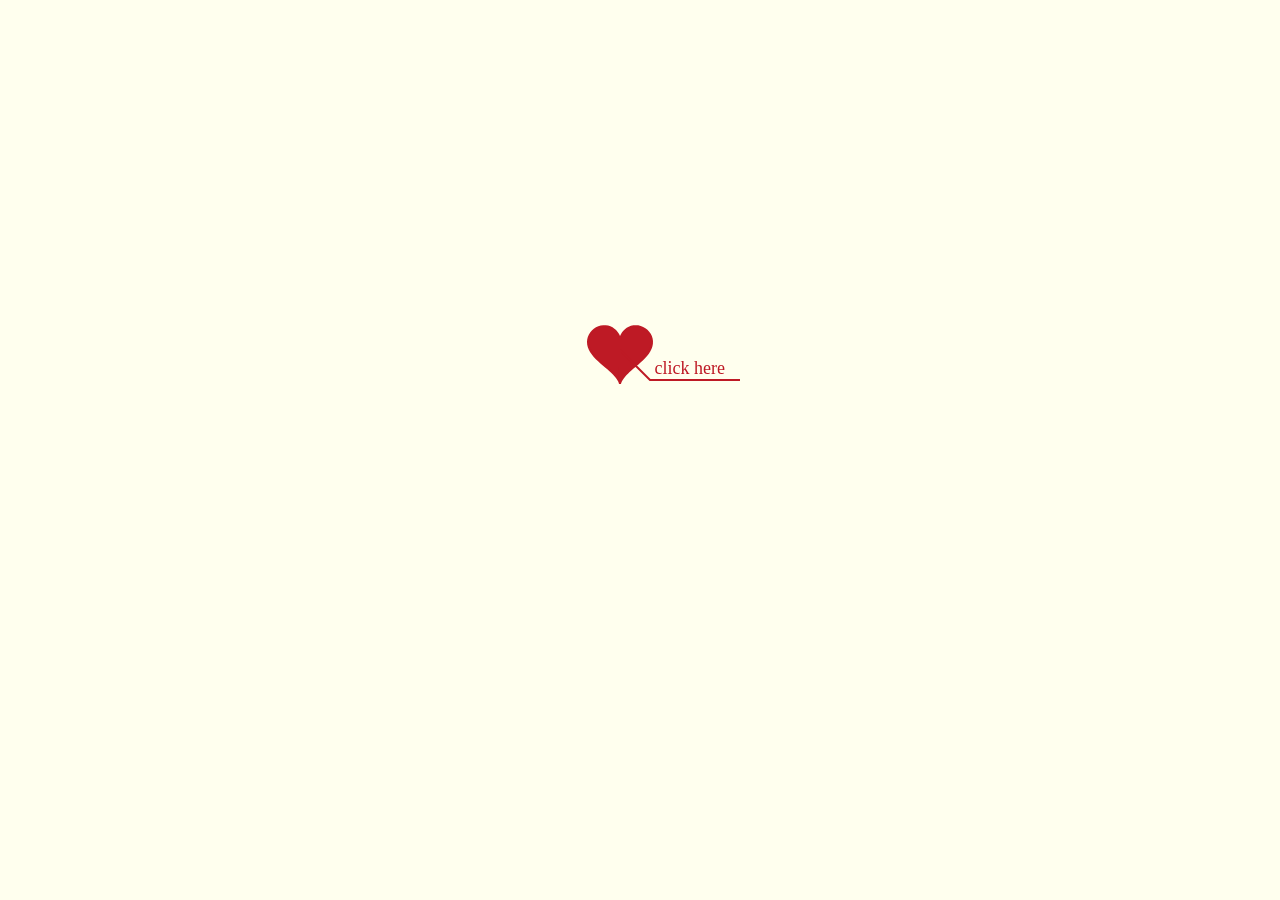
<file: index.html>
<!DOCTYPE html PUBLIC "-//W3C//DTD XHTML 1.0 Strict//EN" "http://www.w3.org/TR/xhtml1/DTD/xhtml1-strict.dtd">
<!-- saved from url=(0027)http://itzoo.info/love.html -->
<html xml:lang="en" xmlns="http://www.w3.org/1999/xhtml">
  <head>
    <meta http-equiv="Content-Type" content="text/html; charset=UTF-8" />
    <title>Love</title>

    <link type="text/css" rel="stylesheet" href="./Love_files/default.css" />
    <script type="text/javascript" src="./Love_files/jquery.min.js"></script>
    <script type="text/javascript" src="./Love_files/jscex.min.js"></script>
    <script type="text/javascript" src="./Love_files/jscex-parser.js"></script>
    <script type="text/javascript" src="./Love_files/jscex-jit.js"></script>
    <script
      type="text/javascript"
      src="./Love_files/jscex-builderbase.min.js"
    ></script>
    <script
      type="text/javascript"
      src="./Love_files/jscex-async.min.js"
    ></script>
    <script
      type="text/javascript"
      src="./Love_files/jscex-async-powerpack.min.js"
    ></script>
    <script
      type="text/javascript"
      src="./Love_files/functions.js"
      charset="utf-8"
    ></script>
    <script
      type="text/javascript"
      src="./Love_files/love.js"
      charset="utf-8"
    ></script>
  </head>
  <body>
    <div id="main">
      <div id="error">
        亲，您使用的浏览器无法支持即将显示的内容，请换成谷歌(<a
          href="http://www.google.cn/chrome/intl/zh-CN/landing_chrome.html?hl=zh-CN&brand=CHMI"
          >Chrome</a
        >)或者火狐(<a href="http://firefox.com.cn/download/">Firefox</a
        >)浏览器哟~
      </div>
      <div id="wrap">
        <div id="text">
          <div id="code">
            <span class="say">愿你三冬暖</span><br />
            <span class="say">愿你春不寒</span><br />
            <span class="say">愿你天黑有灯</span><br />
            <span class="say">下雨有伞</span><br />
            <span class="say">愿你所有快乐，无需假装</span><br />
            <span class="say">愿你此生尽兴，赤诚善良</span><br />
            <br />
            <span class="say">愿你远日无忧</span><br />
            <span class="say">愿你近日无愁</span><br />
            <span class="say">愿你前程似锦，一路繁花盛开</span><br />
            <span class="say">愿你一生努力，想要都能拥有</span><br />
            <span class="say">愿你每一个选择都是为了自己</span><br />
            <span class="say">愿你每一天忙碌皆是自己所喜</span><br />
            <span class="say">愿你少一些何必当初，多一些暗自庆幸</span><br />
            <span class="say">愿你以后所有的泪水，全都是喜极而泣</span><br /><br />
            <span class="say">愿你人间走一遭，圆满了三界六道，看透了是非善恶</span><br />
            <span class="say">从此福至心灵，皆是逍遥</span><br />          
            <span class="say"
              ><span class="space"></span> -- Yours,落笔成殇.</span
            ><br />
            <span class="say">
              <a href="./Love.html" class="space1">诗爷亲启</a>
            </span>
          </div>
        </div>

        <div id="clock-box">
          这世界因拥有你而变的更美好的
          <div id="clock"></div>
        </div>
        <canvas id="canvas" width="1100" height="680"></canvas>
      </div>
    </div>

    <script></script>

    <script>
      (function() {
        var canvas = $("#canvas");

        if (!canvas[0].getContext) {
          $("#error").show();
          return false;
        }

        var width = canvas.width();
        var height = canvas.height();

        canvas.attr("width", width);
        canvas.attr("height", height);

        var opts = {
          seed: {
            x: width / 2 - 20,
            color: "rgb(190, 26, 37)",
            scale: 2
          },
          branch: [
            [
              535,
              680,
              570,
              250,
              500,
              200,
              30,
              100,
              [
                [
                  540,
                  500,
                  455,
                  417,
                  340,
                  400,
                  13,
                  100,
                  [[450, 435, 434, 430, 394, 395, 2, 40]]
                ],
                [
                  550,
                  445,
                  600,
                  356,
                  680,
                  345,
                  12,
                  100,
                  [[578, 400, 648, 409, 661, 426, 3, 80]]
                ],
                [539, 281, 537, 248, 534, 217, 3, 40],
                [
                  546,
                  397,
                  413,
                  247,
                  328,
                  244,
                  9,
                  80,
                  [
                    [427, 286, 383, 253, 371, 205, 2, 40],
                    [498, 345, 435, 315, 395, 330, 4, 60]
                  ]
                ],
                [
                  546,
                  357,
                  608,
                  252,
                  678,
                  221,
                  6,
                  100,
                  [[590, 293, 646, 277, 648, 271, 2, 80]]
                ]
              ]
            ]
          ],
          bloom: {
            num: 700,
            width: 1080,
            height: 650
          },
          footer: {
            width: 1200,
            height: 5,
            speed: 10
          }
        };

        var tree = new Tree(canvas[0], width, height, opts);
        var seed = tree.seed;
        var foot = tree.footer;
        var hold = 1;

        canvas
          .click(function(e) {
            var offset = canvas.offset(),
              x,
              y;
            x = e.pageX - offset.left;
            y = e.pageY - offset.top;
            if (seed.hover(x, y)) {
              hold = 0;
              canvas.unbind("click");
              canvas.unbind("mousemove");
              canvas.removeClass("hand");
            }
          })
          .mousemove(function(e) {
            var offset = canvas.offset(),
              x,
              y;
            x = e.pageX - offset.left;
            y = e.pageY - offset.top;
            canvas.toggleClass("hand", seed.hover(x, y));
          });

        var seedAnimate = eval(
          Jscex.compile("async", function() {
            seed.draw();
            while (hold) {
              $await(Jscex.Async.sleep(10));
            }
            while (seed.canScale()) {
              seed.scale(0.95);
              $await(Jscex.Async.sleep(10));
            }
            while (seed.canMove()) {
              seed.move(0, 2);
              foot.draw();
              $await(Jscex.Async.sleep(10));
            }
          })
        );

        var growAnimate = eval(
          Jscex.compile("async", function() {
            do {
              tree.grow();
              $await(Jscex.Async.sleep(10));
            } while (tree.canGrow());
          })
        );

        var flowAnimate = eval(
          Jscex.compile("async", function() {
            do {
              tree.flower(2);
              $await(Jscex.Async.sleep(10));
            } while (tree.canFlower());
          })
        );

        var moveAnimate = eval(
          Jscex.compile("async", function() {
            tree.snapshot("p1", 240, 0, 610, 680);
            while (tree.move("p1", 500, 0)) {
              foot.draw();
              $await(Jscex.Async.sleep(10));
            }
            foot.draw();
            tree.snapshot("p2", 500, 0, 610, 680);

            // 会有闪烁不得意这样做, (＞﹏＜)
            canvas
              .parent()
              .css("background", "url(" + tree.toDataURL("image/png") + ")");
            canvas.css("background", "#ffe");
            $await(Jscex.Async.sleep(300));
            canvas.css("background", "none");
          })
        );

        var jumpAnimate = eval(
          Jscex.compile("async", function() {
            var ctx = tree.ctx;
            while (true) {
              tree.ctx.clearRect(0, 0, width, height);
              tree.jump();
              foot.draw();
              $await(Jscex.Async.sleep(25));
            }
          })
        );

        var textAnimate = eval(
          Jscex.compile("async", function() {
            var together = new Date();
            together.setFullYear(1994, 4, 1);
            together.setHours(20);
            together.setMinutes(20);
            together.setSeconds(0);
            together.setMilliseconds(0);

            $("#code")
              .show()
              .typewriter();
            $("#code1")
              .show()
              .typewriter();
            $("#clock-box").fadeIn(500);
            while (true) {
              timeElapse(together);
              $await(Jscex.Async.sleep(1000));
            }
          })
        );

        var runAsync = eval(
          Jscex.compile("async", function() {
            $await(seedAnimate());
            $await(growAnimate());
            $await(flowAnimate());
            $await(moveAnimate());

            textAnimate().start();

            $await(jumpAnimate());
          })
        );

        runAsync().start();
      })();
    </script>
  </body>
</html>
</file>
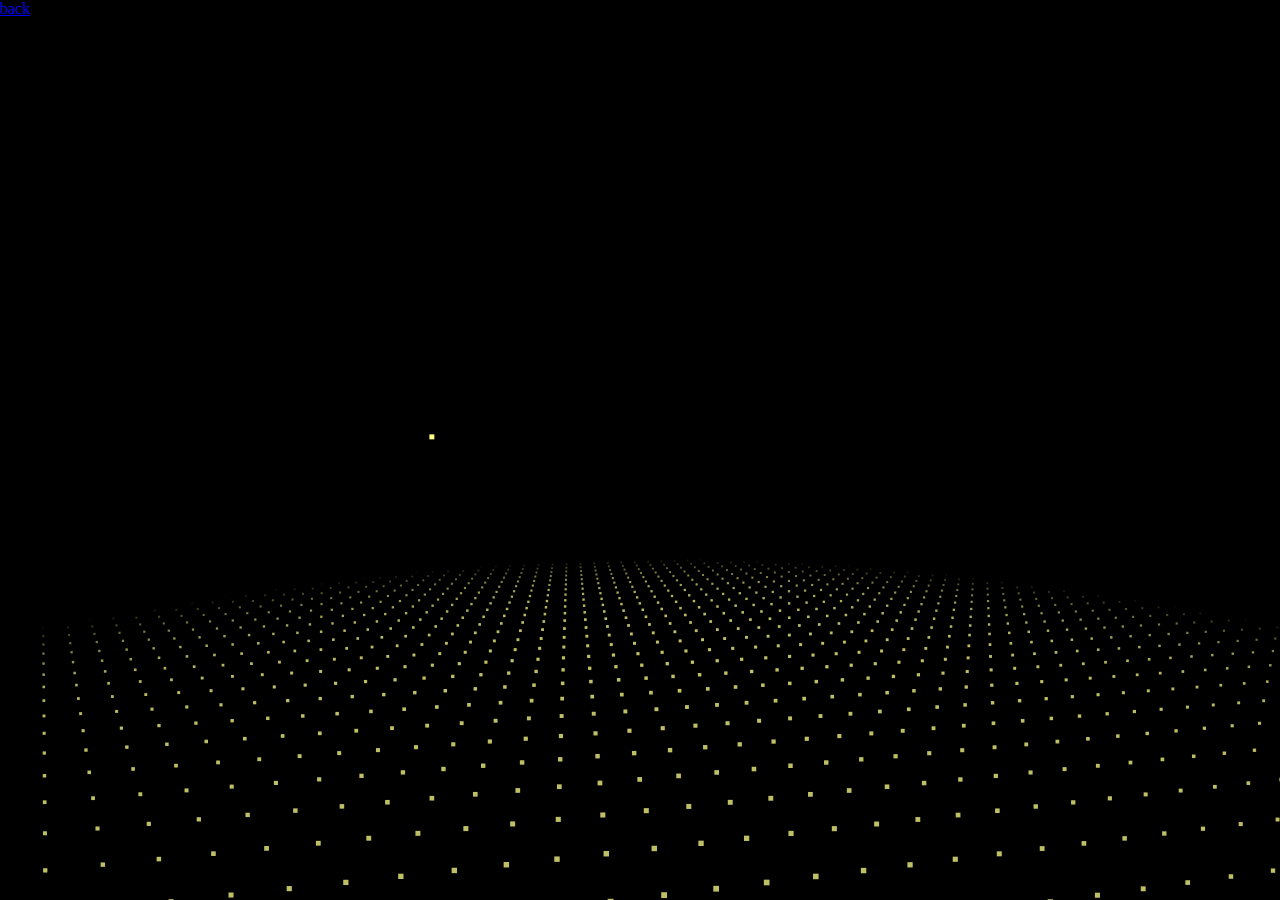
<file: Love.html>
﻿<!DOCTYPE html>
<html>
  <head>
    <meta charset="utf-8" />
    <title>诗爷生日快乐</title>

    <style>
      html,
      body {
        margin: 0px;
        width: 100%;
        height: 100%;
        overflow: hidden;
        background: #000;
      }
    </style>
  </head>
  <body>
    <a href="./index.html"> back </a>
    <canvas
      id="canvas"
      style="position:absolute;width:100%;height:100%;z-index:8888"
    ></canvas>
    <canvas
      style="position:absolute;width:100%;height:100%;z-index:9999"
      class="canvas"
    ></canvas>

    <div class="overlay">
      <div class="tabs">
        <div class="tabs-labels">
          <span class="tabs-label">Commands</span
          ><span class="tabs-label">Info</span
          ><span class="tabs-label">Share</span>
        </div>

        <div class="tabs-panels">
          <ul class="tabs-panel commands"></ul>
        </div>
      </div>
    </div>
    <script>
      function initVars() {
        pi = Math.PI;
        ctx = canvas.getContext("2d");
        canvas.width = canvas.clientWidth;
        canvas.height = canvas.clientHeight;
        cx = canvas.width / 2;
        cy = canvas.height / 2;
        playerZ = -25;
        playerX = playerY = playerVX = playerVY = playerVZ = pitch = yaw = pitchV = yawV = 0;
        scale = 600;
        seedTimer = 0;
        (seedInterval = 5), (seedLife = 100);
        gravity = 0.02;
        seeds = new Array();
        sparkPics = new Array();
        s = "https://cantelope.org/NYE/";
        for (i = 1; i <= 10; ++i) {
          sparkPic = new Image();
          sparkPic.src = s + "spark" + i + ".png";
          sparkPics.push(sparkPic);
        }
        sparks = new Array();
        pow1 = new Audio(s + "pow1.ogg");
        pow2 = new Audio(s + "pow2.ogg");
        pow3 = new Audio(s + "pow3.ogg");
        pow4 = new Audio(s + "pow4.ogg");
        frames = 0;
      }

      function rasterizePoint(x, y, z) {
        var p, d;
        x -= playerX;
        y -= playerY;
        z -= playerZ;
        p = Math.atan2(x, z);
        d = Math.sqrt(x * x + z * z);
        x = Math.sin(p - yaw) * d;
        z = Math.cos(p - yaw) * d;
        p = Math.atan2(y, z);
        d = Math.sqrt(y * y + z * z);
        y = Math.sin(p - pitch) * d;
        z = Math.cos(p - pitch) * d;
        var rx1 = -1000,
          ry1 = 1,
          rx2 = 1000,
          ry2 = 1,
          rx3 = 0,
          ry3 = 0,
          rx4 = x,
          ry4 = z,
          uc = (ry4 - ry3) * (rx2 - rx1) - (rx4 - rx3) * (ry2 - ry1);
        if (!uc) return { x: 0, y: 0, d: -1 };
        var ua = ((rx4 - rx3) * (ry1 - ry3) - (ry4 - ry3) * (rx1 - rx3)) / uc;
        var ub = ((rx2 - rx1) * (ry1 - ry3) - (ry2 - ry1) * (rx1 - rx3)) / uc;
        if (!z) z = 0.000000001;
        if (ua > 0 && ua < 1 && ub > 0 && ub < 1) {
          return {
            x: cx + (rx1 + ua * (rx2 - rx1)) * scale,
            y: cy + (y / z) * scale,
            d: Math.sqrt(x * x + y * y + z * z)
          };
        } else {
          return {
            x: cx + (rx1 + ua * (rx2 - rx1)) * scale,
            y: cy + (y / z) * scale,
            d: -1
          };
        }
      }

      function spawnSeed() {
        seed = new Object();
        seed.x = -50 + Math.random() * 100;
        seed.y = 25;
        seed.z = -50 + Math.random() * 100;
        seed.vx = 0.1 - Math.random() * 0.2;
        seed.vy = -1.5; //*(1+Math.random()/2);
        seed.vz = 0.1 - Math.random() * 0.2;
        seed.born = frames;
        seeds.push(seed);
      }

      function splode(x, y, z) {
        t = 5 + parseInt(Math.random() * 150);
        sparkV = 1 + Math.random() * 2.5;
        type = parseInt(Math.random() * 3);
        switch (type) {
          case 0:
            pic1 = parseInt(Math.random() * 10);
            break;
          case 1:
            pic1 = parseInt(Math.random() * 10);
            do {
              pic2 = parseInt(Math.random() * 10);
            } while (pic2 == pic1);
            break;
          case 2:
            pic1 = parseInt(Math.random() * 10);
            do {
              pic2 = parseInt(Math.random() * 10);
            } while (pic2 == pic1);
            do {
              pic3 = parseInt(Math.random() * 10);
            } while (pic3 == pic1 || pic3 == pic2);
            break;
        }
        for (m = 1; m < t; ++m) {
          spark = new Object();
          spark.x = x;
          spark.y = y;
          spark.z = z;
          p1 = pi * 2 * Math.random();
          p2 = pi * Math.random();
          v = sparkV * (1 + Math.random() / 6);
          spark.vx = Math.sin(p1) * Math.sin(p2) * v;
          spark.vz = Math.cos(p1) * Math.sin(p2) * v;
          spark.vy = Math.cos(p2) * v;
          switch (type) {
            case 0:
              spark.img = sparkPics[pic1];
              break;
            case 1:
              spark.img = sparkPics[parseInt(Math.random() * 2) ? pic1 : pic2];
              break;
            case 2:
              switch (parseInt(Math.random() * 3)) {
                case 0:
                  spark.img = sparkPics[pic1];
                  break;
                case 1:
                  spark.img = sparkPics[pic2];
                  break;
                case 2:
                  spark.img = sparkPics[pic3];
                  break;
              }
              break;
          }
          spark.radius = 25 + Math.random() * 50;
          spark.alpha = 1;
          spark.trail = new Array();
          sparks.push(spark);
        }
        switch (parseInt(Math.random() * 4)) {
          case 0:
            pow = new Audio(s + "pow1.ogg");
            break;
          case 1:
            pow = new Audio(s + "pow2.ogg");
            break;
          case 2:
            pow = new Audio(s + "pow3.ogg");
            break;
          case 3:
            pow = new Audio(s + "pow4.ogg");
            break;
        }
        d = Math.sqrt(
          (x - playerX) * (x - playerX) +
            (y - playerY) * (y - playerY) +
            (z - playerZ) * (z - playerZ)
        );
        pow.volume = 1.5 / (1 + d / 10);
        pow.play();
      }

      function doLogic() {
        if (seedTimer < frames) {
          seedTimer = frames + seedInterval * Math.random() * 10;
          spawnSeed();
        }
        for (i = 0; i < seeds.length; ++i) {
          seeds[i].vy += gravity;
          seeds[i].x += seeds[i].vx;
          seeds[i].y += seeds[i].vy;
          seeds[i].z += seeds[i].vz;
          if (frames - seeds[i].born > seedLife) {
            splode(seeds[i].x, seeds[i].y, seeds[i].z);
            seeds.splice(i, 1);
          }
        }
        for (i = 0; i < sparks.length; ++i) {
          if (sparks[i].alpha > 0 && sparks[i].radius > 5) {
            sparks[i].alpha -= 0.01;
            sparks[i].radius /= 1.02;
            sparks[i].vy += gravity;
            point = new Object();
            point.x = sparks[i].x;
            point.y = sparks[i].y;
            point.z = sparks[i].z;
            if (sparks[i].trail.length) {
              x = sparks[i].trail[sparks[i].trail.length - 1].x;
              y = sparks[i].trail[sparks[i].trail.length - 1].y;
              z = sparks[i].trail[sparks[i].trail.length - 1].z;
              d =
                (point.x - x) * (point.x - x) +
                (point.y - y) * (point.y - y) +
                (point.z - z) * (point.z - z);
              if (d > 9) {
                sparks[i].trail.push(point);
              }
            } else {
              sparks[i].trail.push(point);
            }
            if (sparks[i].trail.length > 5) sparks[i].trail.splice(0, 1);
            sparks[i].x += sparks[i].vx;
            sparks[i].y += sparks[i].vy;
            sparks[i].z += sparks[i].vz;
            sparks[i].vx /= 1.075;
            sparks[i].vy /= 1.075;
            sparks[i].vz /= 1.075;
          } else {
            sparks.splice(i, 1);
          }
        }
        p = Math.atan2(playerX, playerZ);
        d = Math.sqrt(playerX * playerX + playerZ * playerZ);
        d += Math.sin(frames / 80) / 1.25;
        t = Math.sin(frames / 200) / 40;
        playerX = Math.sin(p + t) * d;
        playerZ = Math.cos(p + t) * d;
        yaw = pi + p + t;
      }

      function rgb(col) {
        var r = parseInt((0.5 + Math.sin(col) * 0.5) * 16);
        var g = parseInt((0.5 + Math.cos(col) * 0.5) * 16);
        var b = parseInt((0.5 - Math.sin(col) * 0.5) * 16);
        return "#" + r.toString(16) + g.toString(16) + b.toString(16);
      }

      function draw() {
        ctx.clearRect(0, 0, cx * 2, cy * 2);

        ctx.fillStyle = "#ff8";
        for (i = -100; i < 100; i += 3) {
          for (j = -100; j < 100; j += 4) {
            x = i;
            z = j;
            y = 25;
            point = rasterizePoint(x, y, z);
            if (point.d != -1) {
              size = 250 / (1 + point.d);
              d = Math.sqrt(x * x + z * z);
              a = 0.75 - Math.pow(d / 100, 6) * 0.75;
              if (a > 0) {
                ctx.globalAlpha = a;
                ctx.fillRect(
                  point.x - size / 2,
                  point.y - size / 2,
                  size,
                  size
                );
              }
            }
          }
        }
        ctx.globalAlpha = 1;
        for (i = 0; i < seeds.length; ++i) {
          point = rasterizePoint(seeds[i].x, seeds[i].y, seeds[i].z);
          if (point.d != -1) {
            size = 200 / (1 + point.d);
            ctx.fillRect(point.x - size / 2, point.y - size / 2, size, size);
          }
        }
        point1 = new Object();
        for (i = 0; i < sparks.length; ++i) {
          point = rasterizePoint(sparks[i].x, sparks[i].y, sparks[i].z);
          if (point.d != -1) {
            size = (sparks[i].radius * 200) / (1 + point.d);
            if (sparks[i].alpha < 0) sparks[i].alpha = 0;
            if (sparks[i].trail.length) {
              point1.x = point.x;
              point1.y = point.y;
              switch (sparks[i].img) {
                case sparkPics[0]:
                  ctx.strokeStyle = "#f84";
                  break;
                case sparkPics[1]:
                  ctx.strokeStyle = "#84f";
                  break;
                case sparkPics[2]:
                  ctx.strokeStyle = "#8ff";
                  break;
                case sparkPics[3]:
                  ctx.strokeStyle = "#fff";
                  break;
                case sparkPics[4]:
                  ctx.strokeStyle = "#4f8";
                  break;
                case sparkPics[5]:
                  ctx.strokeStyle = "#f44";
                  break;
                case sparkPics[6]:
                  ctx.strokeStyle = "#f84";
                  break;
                case sparkPics[7]:
                  ctx.strokeStyle = "#84f";
                  break;
                case sparkPics[8]:
                  ctx.strokeStyle = "#fff";
                  break;
                case sparkPics[9]:
                  ctx.strokeStyle = "#44f";
                  break;
              }
              for (j = sparks[i].trail.length - 1; j >= 0; --j) {
                point2 = rasterizePoint(
                  sparks[i].trail[j].x,
                  sparks[i].trail[j].y,
                  sparks[i].trail[j].z
                );
                if (point2.d != -1) {
                  ctx.globalAlpha =
                    ((j / sparks[i].trail.length) * sparks[i].alpha) / 2;
                  ctx.beginPath();
                  ctx.moveTo(point1.x, point1.y);
                  ctx.lineWidth =
                    1 +
                    (sparks[i].radius * 10) /
                      (sparks[i].trail.length - j) /
                      (1 + point2.d);
                  ctx.lineTo(point2.x, point2.y);
                  ctx.stroke();
                  point1.x = point2.x;
                  point1.y = point2.y;
                }
              }
            }
            ctx.globalAlpha = sparks[i].alpha;
            ctx.drawImage(
              sparks[i].img,
              point.x - size / 2,
              point.y - size / 2,
              size,
              size
            );
          }
        }
      }

      function frame() {
        if (frames > 100000) {
          seedTimer = 0;
          frames = 0;
        }
        frames++;
        draw();
        doLogic();
        requestAnimationFrame(frame);
      }

      window.addEventListener("resize", () => {
        canvas.width = canvas.clientWidth;
        canvas.height = canvas.clientHeight;
        cx = canvas.width / 2;
        cy = canvas.height / 2;
      });

      initVars();
      frame();
    </script>
    <script>
      var S = {
        init: function() {
          var action = window.location.href,
            i = action.indexOf("?a=");

          S.Drawing.init(".canvas");
          document.body.classList.add("body--ready");

          if (i !== -1) {
            S.UI.simulate(decodeURI(action).substring(i + 3));
          } else {
            S.UI.simulate("|#countdown 3||诗|爷|祝|你|生|日|快|乐|");
          }

          S.Drawing.loop(function() {
            S.Shape.render();
          });
        }
      };

      S.Drawing = (function() {
        var canvas, context, renderFn;
        requestFrame =
          window.requestAnimationFrame ||
          window.webkitRequestAnimationFrame ||
          window.mozRequestAnimationFrame ||
          window.oRequestAnimationFrame ||
          window.msRequestAnimationFrame ||
          function(callback) {
            window.setTimeout(callback, 1000 / 60);
          };

        return {
          init: function(el) {
            canvas = document.querySelector(el);
            context = canvas.getContext("2d");
            this.adjustCanvas();

            window.addEventListener("resize", function(e) {
              S.Drawing.adjustCanvas();
            });
          },

          loop: function(fn) {
            renderFn = !renderFn ? fn : renderFn;
            this.clearFrame();
            renderFn();
            requestFrame.call(window, this.loop.bind(this));
          },

          adjustCanvas: function() {
            canvas.width = window.innerWidth;
            canvas.height = window.innerHeight;
          },

          clearFrame: function() {
            context.clearRect(0, 0, canvas.width, canvas.height);
          },

          getArea: function() {
            return { w: canvas.width, h: canvas.height };
          },

          drawCircle: function(p, c) {
            context.fillStyle = c.render();
            context.beginPath();
            context.arc(p.x, p.y, p.z, 0, 2 * Math.PI, true);
            context.closePath();
            context.fill();
          }
        };
      })();

      S.UI = (function() {
        var canvas = document.querySelector(".canvas"),
          interval,
          isTouch = false, //('ontouchstart' in window || navigator.msMaxTouchPoints),
          currentAction,
          resizeTimer,
          time,
          maxShapeSize = 30,
          firstAction = true,
          sequence = [],
          cmd = "#";

        function formatTime(date) {
          var h = date.getHours(),
            m = date.getMinutes(),
            m = m < 10 ? "0" + m : m;
          return h + ":" + m;
        }

        function getValue(value) {
          return value && value.split(" ")[1];
        }

        function getAction(value) {
          value = value && value.split(" ")[0];
          return value && value[0] === cmd && value.substring(1);
        }

        function timedAction(fn, delay, max, reverse) {
          clearInterval(interval);
          currentAction = reverse ? max : 1;
          fn(currentAction);

          if (
            !max ||
            (!reverse && currentAction < max) ||
            (reverse && currentAction > 0)
          ) {
            interval = setInterval(function() {
              currentAction = reverse ? currentAction - 1 : currentAction + 1;
              fn(currentAction);

              if (
                (!reverse && max && currentAction === max) ||
                (reverse && currentAction === 0)
              ) {
                clearInterval(interval);
              }
            }, delay);
          }
        }

        function reset(destroy) {
          clearInterval(interval);
          sequence = [];
          time = null;
          destroy && S.Shape.switchShape(S.ShapeBuilder.letter(""));
        }

        function performAction(value) {
          var action, value, current;

          // overlay.classList.remove('overlay--visible');
          sequence =
            typeof value === "object"
              ? value
              : sequence.concat(value.split("|"));
          // input.value = '';
          // checkInputWidth();

          timedAction(
            function(index) {
              current = sequence.shift();
              action = getAction(current);
              value = getValue(current);

              switch (action) {
                case "countdown":
                  value = parseInt(value) || 10;
                  value = value > 0 ? value : 10;

                  timedAction(
                    function(index) {
                      if (index === 0) {
                        if (sequence.length === 0) {
                          S.Shape.switchShape(S.ShapeBuilder.letter(""));
                        } else {
                          performAction(sequence);
                        }
                      } else {
                        S.Shape.switchShape(S.ShapeBuilder.letter(index), true);
                      }
                    },
                    1000,
                    value,
                    true
                  );
                  break;

                case "rectangle":
                  value = value && value.split("x");
                  value =
                    value && value.length === 2
                      ? value
                      : [maxShapeSize, maxShapeSize / 2];

                  S.Shape.switchShape(
                    S.ShapeBuilder.rectangle(
                      Math.min(maxShapeSize, parseInt(value[0])),
                      Math.min(maxShapeSize, parseInt(value[1]))
                    )
                  );
                  break;

                case "circle":
                  value = parseInt(value) || maxShapeSize;
                  value = Math.min(value, maxShapeSize);
                  S.Shape.switchShape(S.ShapeBuilder.circle(value));
                  break;

                case "time":
                  var t = formatTime(new Date());

                  if (sequence.length > 0) {
                    S.Shape.switchShape(S.ShapeBuilder.letter(t));
                  } else {
                    timedAction(function() {
                      t = formatTime(new Date());
                      if (t !== time) {
                        time = t;
                        S.Shape.switchShape(S.ShapeBuilder.letter(time));
                      }
                    }, 1000);
                  }
                  break;

                default:
                  S.Shape.switchShape(
                    S.ShapeBuilder.letter(
                      current[0] === cmd ? "What?" : current
                    )
                  );
              }
            },
            2000,
            sequence.length
          );
        }

        function checkInputWidth(e) {
          if (input.value.length > 18) {
            ui.classList.add("ui--wide");
          } else {
            ui.classList.remove("ui--wide");
          }

          if (firstAction && input.value.length > 0) {
            ui.classList.add("ui--enter");
          } else {
            ui.classList.remove("ui--enter");
          }
        }

        function bindEvents() {
          document.body.addEventListener("keydown", function(e) {
            input.focus();

            if (e.keyCode === 13) {
              firstAction = false;
              reset();
              performAction(input.value);
            }
          });

          // input.addEventListener('input', checkInputWidth);
          // input.addEventListener('change', checkInputWidth);
          // input.addEventListener('focus', checkInputWidth);

          // help.addEventListener('click', function (e) {
          //   overlay.classList.toggle('overlay--visible');
          //   overlay.classList.contains('overlay--visible') && reset(true);
          // });

          // commands.addEventListener('click', function (e) {
          //   var el,
          //       info,
          //       demo,
          //       tab,
          //       active,
          //       url;
          //
          //   if (e.target.classList.contains('commands-item')) {
          //     el = e.target;
          //   } else {
          //     el = e.target.parentNode.classList.contains('commands-item') ? e.target.parentNode : e.target.parentNode.parentNode;
          //   }
          //
          //   info = el && el.querySelector('.commands-item-info');
          //   demo = el && info.getAttribute('data-demo');
          //   url = el && info.getAttribute('data-url');
          //
          //   if (info) {
          //     overlay.classList.remove('overlay--visible');
          //
          //     if (demo) {
          //       input.value = demo;
          //
          //       if (isTouch) {
          //         reset();
          //         performAction(input.value);
          //       } else {
          //         input.focus();
          //       }
          //     } else if (url) {
          //       //window.location = url;
          //     }
          //   }
          // });

          canvas.addEventListener("click", function(e) {
            overlay.classList.remove("overlay--visible");
          });
        }

        function init() {
          bindEvents();
          // input.focus();
          isTouch && document.body.classList.add("touch");
        }

        // Init
        init();

        return {
          simulate: function(action) {
            performAction(action);
          }
        };
      })();

      S.UI.Tabs = (function() {
        var tabs = document.querySelector(".tabs"),
          labels = document.querySelector(".tabs-labels"),
          triggers = document.querySelectorAll(".tabs-label"),
          panels = document.querySelectorAll(".tabs-panel");

        function activate(i) {
          triggers[i].classList.add("tabs-label--active");
          panels[i].classList.add("tabs-panel--active");
        }

        function bindEvents() {
          labels.addEventListener("click", function(e) {
            var el = e.target,
              index;

            if (el.classList.contains("tabs-label")) {
              for (var t = 0; t < triggers.length; t++) {
                triggers[t].classList.remove("tabs-label--active");
                panels[t].classList.remove("tabs-panel--active");

                if (el === triggers[t]) {
                  index = t;
                }
              }

              activate(index);
            }
          });
        }

        function init() {
          activate(0);
          bindEvents();
        }

        // Init
        init();
      })();

      S.Point = function(args) {
        this.x = args.x;
        this.y = args.y;
        this.z = args.z;
        this.a = args.a;
        this.h = args.h;
      };

      S.Color = function(r, g, b, a) {
        this.r = r;
        this.g = g;
        this.b = b;
        this.a = a;
      };

      S.Color.prototype = {
        render: function() {
          return (
            "rgba(" + this.r + "," + +this.g + "," + this.b + "," + this.a + ")"
          );
        }
      };

      S.Dot = function(x, y) {
        this.p = new S.Point({
          x: x,
          y: y,
          z: 5,
          a: 1,
          h: 0
        });

        this.e = 0.07;
        this.s = true;

        this.c = new S.Color(255, 255, 255, this.p.a);

        this.t = this.clone();
        this.q = [];
      };

      S.Dot.prototype = {
        clone: function() {
          return new S.Point({
            x: this.x,
            y: this.y,
            z: this.z,
            a: this.a,
            h: this.h
          });
        },

        _draw: function() {
          this.c.a = this.p.a;
          S.Drawing.drawCircle(this.p, this.c);
        },

        _moveTowards: function(n) {
          var details = this.distanceTo(n, true),
            dx = details[0],
            dy = details[1],
            d = details[2],
            e = this.e * d;

          if (this.p.h === -1) {
            this.p.x = n.x;
            this.p.y = n.y;
            return true;
          }

          if (d > 1) {
            this.p.x -= (dx / d) * e;
            this.p.y -= (dy / d) * e;
          } else {
            if (this.p.h > 0) {
              this.p.h--;
            } else {
              return true;
            }
          }

          return false;
        },

        _update: function() {
          if (this._moveTowards(this.t)) {
            var p = this.q.shift();

            if (p) {
              this.t.x = p.x || this.p.x;
              this.t.y = p.y || this.p.y;
              this.t.z = p.z || this.p.z;
              this.t.a = p.a || this.p.a;
              this.p.h = p.h || 0;
            } else {
              if (this.s) {
                this.p.x -= Math.sin(Math.random() * 3.142);
                this.p.y -= Math.sin(Math.random() * 3.142);
              } else {
                this.move(
                  new S.Point({
                    x: this.p.x + Math.random() * 50 - 25,
                    y: this.p.y + Math.random() * 50 - 25
                  })
                );
              }
            }
          }

          d = this.p.a - this.t.a;
          this.p.a = Math.max(0.1, this.p.a - d * 0.05);
          d = this.p.z - this.t.z;
          this.p.z = Math.max(1, this.p.z - d * 0.05);
        },

        distanceTo: function(n, details) {
          var dx = this.p.x - n.x,
            dy = this.p.y - n.y,
            d = Math.sqrt(dx * dx + dy * dy);

          return details ? [dx, dy, d] : d;
        },

        move: function(p, avoidStatic) {
          if (!avoidStatic || (avoidStatic && this.distanceTo(p) > 1)) {
            this.q.push(p);
          }
        },

        render: function() {
          this._update();
          this._draw();
        }
      };

      S.ShapeBuilder = (function() {
        var gap = 13,
          shapeCanvas = document.createElement("canvas"),
          shapeContext = shapeCanvas.getContext("2d"),
          fontSize = 500,
          fontFamily = "Avenir, Helvetica Neue, Helvetica, Arial, sans-serif";

        function fit() {
          shapeCanvas.width = Math.floor(window.innerWidth / gap) * gap;
          shapeCanvas.height = Math.floor(window.innerHeight / gap) * gap;
          shapeContext.fillStyle = "red";
          shapeContext.textBaseline = "middle";
          shapeContext.textAlign = "center";
        }

        function processCanvas() {
          var pixels = shapeContext.getImageData(
            0,
            0,
            shapeCanvas.width,
            shapeCanvas.height
          ).data;
          (dots = []),
            pixels,
            (x = 0),
            (y = 0),
            (fx = shapeCanvas.width),
            (fy = shapeCanvas.height),
            (w = 0),
            (h = 0);

          for (var p = 0; p < pixels.length; p += 4 * gap) {
            if (pixels[p + 3] > 0) {
              dots.push(
                new S.Point({
                  x: x,
                  y: y
                })
              );

              w = x > w ? x : w;
              h = y > h ? y : h;
              fx = x < fx ? x : fx;
              fy = y < fy ? y : fy;
            }

            x += gap;

            if (x >= shapeCanvas.width) {
              x = 0;
              y += gap;
              p += gap * 4 * shapeCanvas.width;
            }
          }

          return { dots: dots, w: w + fx, h: h + fy };
        }

        function setFontSize(s) {
          shapeContext.font = "bold " + s + "px " + fontFamily;
        }

        function isNumber(n) {
          return !isNaN(parseFloat(n)) && isFinite(n);
        }

        function init() {
          fit();
          window.addEventListener("resize", fit);
        }

        // Init
        init();

        return {
          imageFile: function(url, callback) {
            var image = new Image(),
              a = S.Drawing.getArea();

            image.onload = function() {
              shapeContext.clearRect(
                0,
                0,
                shapeCanvas.width,
                shapeCanvas.height
              );
              shapeContext.drawImage(this, 0, 0, a.h * 0.6, a.h * 0.6);
              callback(processCanvas());
            };

            image.onerror = function() {
              callback(S.ShapeBuilder.letter("What?"));
            };

            image.src = url;
          },

          circle: function(d) {
            var r = Math.max(0, d) / 2;
            shapeContext.clearRect(0, 0, shapeCanvas.width, shapeCanvas.height);
            shapeContext.beginPath();
            shapeContext.arc(r * gap, r * gap, r * gap, 0, 2 * Math.PI, false);
            shapeContext.fill();
            shapeContext.closePath();

            return processCanvas();
          },

          letter: function(l) {
            var s = 0;

            setFontSize(fontSize);
            s = Math.min(
              fontSize,
              (shapeCanvas.width / shapeContext.measureText(l).width) *
                0.8 *
                fontSize,
              (shapeCanvas.height / fontSize) *
                (isNumber(l) ? 1 : 0.45) *
                fontSize
            );
            setFontSize(s);

            shapeContext.clearRect(0, 0, shapeCanvas.width, shapeCanvas.height);
            shapeContext.fillText(
              l,
              shapeCanvas.width / 2,
              shapeCanvas.height / 2
            );

            return processCanvas();
          },

          rectangle: function(w, h) {
            var dots = [],
              width = gap * w,
              height = gap * h;

            for (var y = 0; y < height; y += gap) {
              for (var x = 0; x < width; x += gap) {
                dots.push(
                  new S.Point({
                    x: x,
                    y: y
                  })
                );
              }
            }

            return { dots: dots, w: width, h: height };
          }
        };
      })();

      S.Shape = (function() {
        var dots = [],
          width = 0,
          height = 0,
          cx = 0,
          cy = 0;

        function compensate() {
          var a = S.Drawing.getArea();

          cx = a.w / 2 - width / 2;
          cy = a.h / 2 - height / 2;
        }

        return {
          shuffleIdle: function() {
            var a = S.Drawing.getArea();

            for (var d = 0; d < dots.length; d++) {
              if (!dots[d].s) {
                dots[d].move({
                  x: Math.random() * a.w,
                  y: Math.random() * a.h
                });
              }
            }
          },

          switchShape: function(n, fast) {
            var size,
              a = S.Drawing.getArea();

            width = n.w;
            height = n.h;

            compensate();

            if (n.dots.length > dots.length) {
              size = n.dots.length - dots.length;
              for (var d = 1; d <= size; d++) {
                dots.push(new S.Dot(a.w / 2, a.h / 2));
              }
            }

            var d = 0,
              i = 0;

            while (n.dots.length > 0) {
              i = Math.floor(Math.random() * n.dots.length);
              dots[d].e = fast ? 0.25 : dots[d].s ? 0.14 : 0.11;

              if (dots[d].s) {
                dots[d].move(
                  new S.Point({
                    z: Math.random() * 20 + 10,
                    a: Math.random(),
                    h: 18
                  })
                );
              } else {
                dots[d].move(
                  new S.Point({
                    z: Math.random() * 5 + 5,
                    h: fast ? 18 : 30
                  })
                );
              }

              dots[d].s = true;
              dots[d].move(
                new S.Point({
                  x: n.dots[i].x + cx,
                  y: n.dots[i].y + cy,
                  a: 1,
                  z: 5,
                  h: 0
                })
              );

              n.dots = n.dots.slice(0, i).concat(n.dots.slice(i + 1));
              d++;
            }

            for (var i = d; i < dots.length; i++) {
              if (dots[i].s) {
                dots[i].move(
                  new S.Point({
                    z: Math.random() * 20 + 10,
                    a: Math.random(),
                    h: 20
                  })
                );

                dots[i].s = false;
                dots[i].e = 0.04;
                dots[i].move(
                  new S.Point({
                    x: Math.random() * a.w,
                    y: Math.random() * a.h,
                    a: 0.3, //.4
                    z: Math.random() * 4,
                    h: 0
                  })
                );
              }
            }
          },

          render: function() {
            for (var d = 0; d < dots.length; d++) {
              dots[d].render();
            }
          }
        };
      })();

      S.init();
    </script>
  </body>
</html>
</file>
<file: Love_files/default.css>
body {
    margin: 0;
    padding: 0;
    background: #ffe;
    font-size: 14px;
    font-family: '微软雅黑', '宋体', sans-serif;
    color: #231F20;
    overflow: auto
}

a {
    color: #000;
    font-size: 14px;
}

#main {
    width: 100%;
}

#wrap {
    position: relative;
    margin: 0 auto;
    width: 1100px;
    height: 680px;
    margin-top: 10px;
}

#text {
    width: 400px;
    height: 425px;
    left: -100px;
    top: 80px;
    position: absolute;
}


#code {
    display: none;
    font-size: 16px
}

#code1 {
    display: none;
    font-size: 16px;
    position: absolute;
    left: 200px;
    top: 0;
}

#clock-box {
    position: absolute;
    left: 60px;
    top: 550px;
    font-size: 28px;
    display: none;
}

#clock-box a {
    font-size: 28px;
    text-decoration: none;
}

#clock {
    margin-left: 48px;
}

#clock .digit {
    font-size: 64px;
}

#canvas {
    margin: 0 auto;
    width: 1100px;
    height: 680px;
}

#error {
    margin: 0 auto;
    text-align: center;
    margin-top: 60px;
    display: none;
}

.hand {
    cursor: pointer;
}

.say {
    margin-left: 5px;
}

.space {
    margin-right: 20px;
}

.space1{
    margin-left: 105px;
}
</file>
